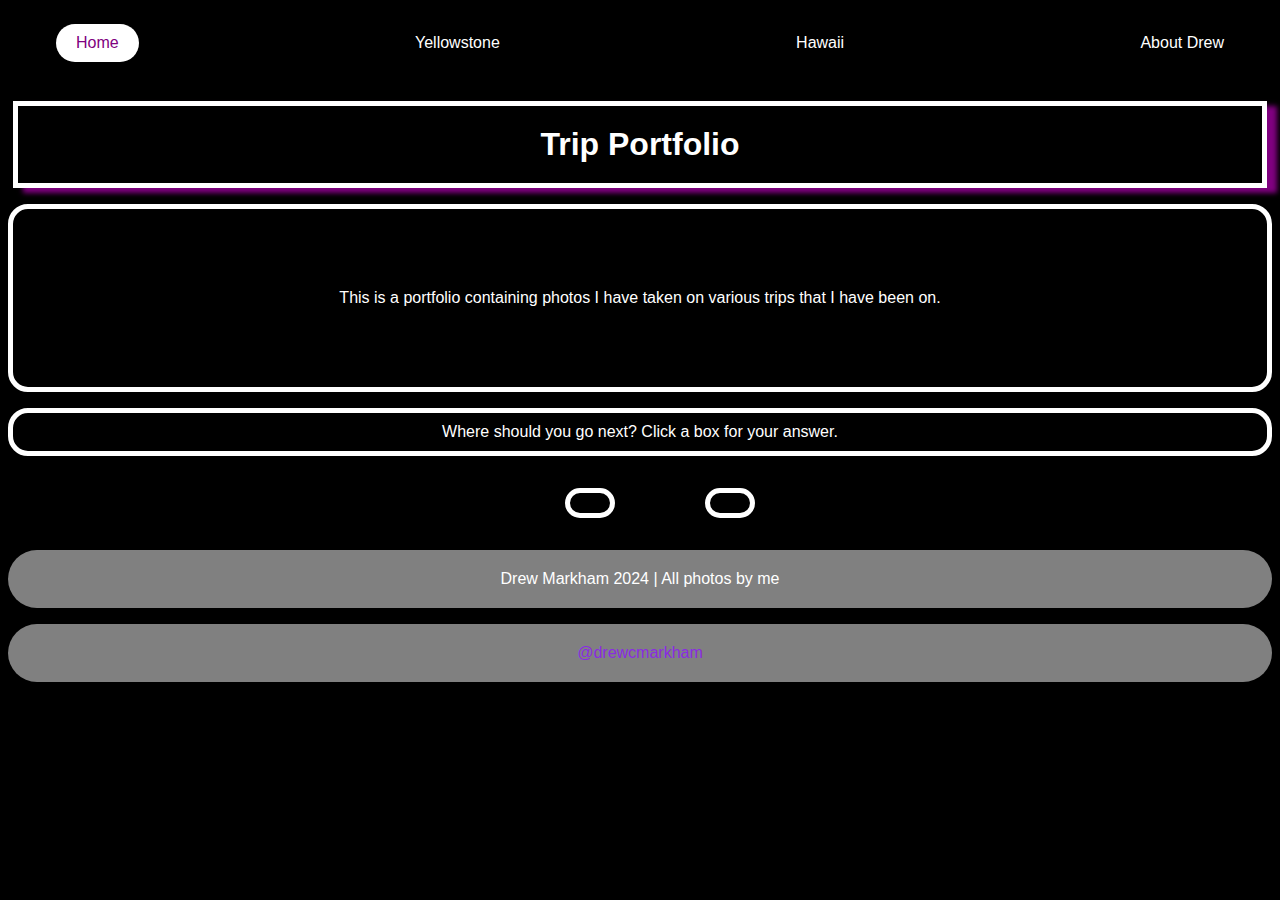
<file: index.html>
<!DOCTYPE html>
<html lang="en">
<!-- Make nav-bar unaffected by fade-in -->
<!-- Add "Why" comments-->
<head>
    <link rel="manifest" href="/site.webmanifest">
    <meta charset="UTF-8">
    <meta name="viewport" content="width=device-width, initial-scale=1.0">
    <title> Trip Portfolio </title>
    <link rel="stylesheet" href="styles/style.css">
    <link rel="stylesheet" href="styles/intro.css">
</head>

<body>
    <nav id="nav-bar"> 
        <ul>
            <li> <a href="index.html" class="selected">Home </a> </li>
            <li> <a href="yellowstone.html"> Yellowstone </a> </li>
            <li> <a href="hawaii.html"> Hawaii </a> </li>
            <li> <a href="about.html"> About Drew </a> </li>
        </ul>
    </nav>

    <h1 class="title"> Trip Portfolio</h1>
    <p class="border"> This is a portfolio containing photos I have taken on various trips that I have been on. </p>
    <p class="border" style="padding: 10px 20px;">Where should you go next? Click a box for your answer.</p>
    <div id="buttons"> 
        <ul>
            <li id="hawaii-link"></li>
            <li id="yellowstone-link"></li>
        </ul>
    </div>

    <div class="footer">
        <p> Drew Markham 2024 |  All photos by me </p>
        <p> <a target="_blank" class="integrated" href="https://www.instagram.com/drewcmarkham/">@drewcmarkham </a></p>
    </div>

    <script src="scripts/scripts.js"></script>
</body>



</html>
</file>
<file: styles/style.css>
* {
    font-family: Arial, Helvetica, sans-serif;
    background-color: black;
}

#nav-bar {
    padding-bottom: 10px;
    width: 100%;
    position: sticky;
    z-index: 1;
    opacity: 1;
    z-index: 1; 
}
#nav-bar ul {
    display: flex;
    list-style: none;
    justify-content:space-between;
    background-color: black;
    margin-right: 20px;

}
#nav-bar ul li {
    float: left;
    display: block;
    padding: 8px;
}
#nav-bar ul li a {
    text-decoration: none;
    color: white;
    padding: 10px 20px;
    display: block;
    transition: 0.5s;
    border-radius: 50px;
}
#nav-bar ul li a:not(.selected):hover {
    background-color: white;
    color: purple;
    transition: 0.5s;
}

.title {
    text-align: center;
    border: 5px white solid;
    padding: 20px;
    box-shadow: 10px 5px 5px purple;
    margin: 5px;
    color: white;
}

.border {
    text-align: center;
    color: white;
    border: white solid 5px;
    border-radius: 20px;
    padding: 80px;
}

.selected {
    background-color: white;
    color: purple !important;
    padding: 10px 20px;
    border-radius: 50px;
    pointer-events: none;
}

img#about {
    height: 200px;
    width: 200px;
    object-fit: cover;
    margin-left:10px;
    margin-right: 10px;
    border: white solid 5px;
    border-radius: 50px;
}

.content {
    display: flex;
    align-items: center;
    justify-content: center;
    gap: 10px;
}

.footer p {
    background-color: grey;
    padding: 20px;
    color: white;
    border-radius: 50px;
    text-align: center;
    transition: 0.5s;
}

.footer p:hover{
    background-color: lightgray;
    padding: 30px;
    transition: 0.5s;
}

a.integrated {
    text-decoration: none;
    color: blueviolet;
}

p a.integrated {
    background-color: grey;
}

.img-gallery {
    display: flex;
    justify-content: space-evenly;
    overflow: scroll;

}

.img-gallery > img {
    width: 300px;
    height: 300px;
    margin: 10px;
    border: 5px white solid;
    box-shadow: 10px 10px 5px purple;
    transition: 0.5s;
}

.img-gallery > img:hover{
    width: 350px;
    height: 350px;
    border: 5px black solid;
    box-shadow: 10px 10px 5px white;
    transition: 0.5s;
}

#buttons {
    display: flex;
    justify-content: center;
}

#buttons ul {
    display: flex;
    gap: 90px;
}
#buttons li{
    border: 5px white solid;
    border-radius: 50px;
    list-style: none;
    padding: 10px 20px;
}

#buttons li a{
    text-decoration: none;
    color: blueviolet;
}
</file>
<file: styles/intro.css>
@keyframes intro {
    0% {transform: translate(0,-100px);
        opacity: 0;}
    50% {opacity: 0;}
    100% {transform: translate(0, 0);
        opacity: 1;}
}

.title {
    animation: 1s ease-out 1 intro;
    z-index: 0;
}

@keyframes fade-in {
    0% {opacity: 0;}
    to {opacity: 1;}
}


/* *:not(#nav-bar) {
    animation-name: fade-in;
    animation-duration: 0.5s;
    animation-iteration-count: 1;
    z-index: 0;
} */
</file>
